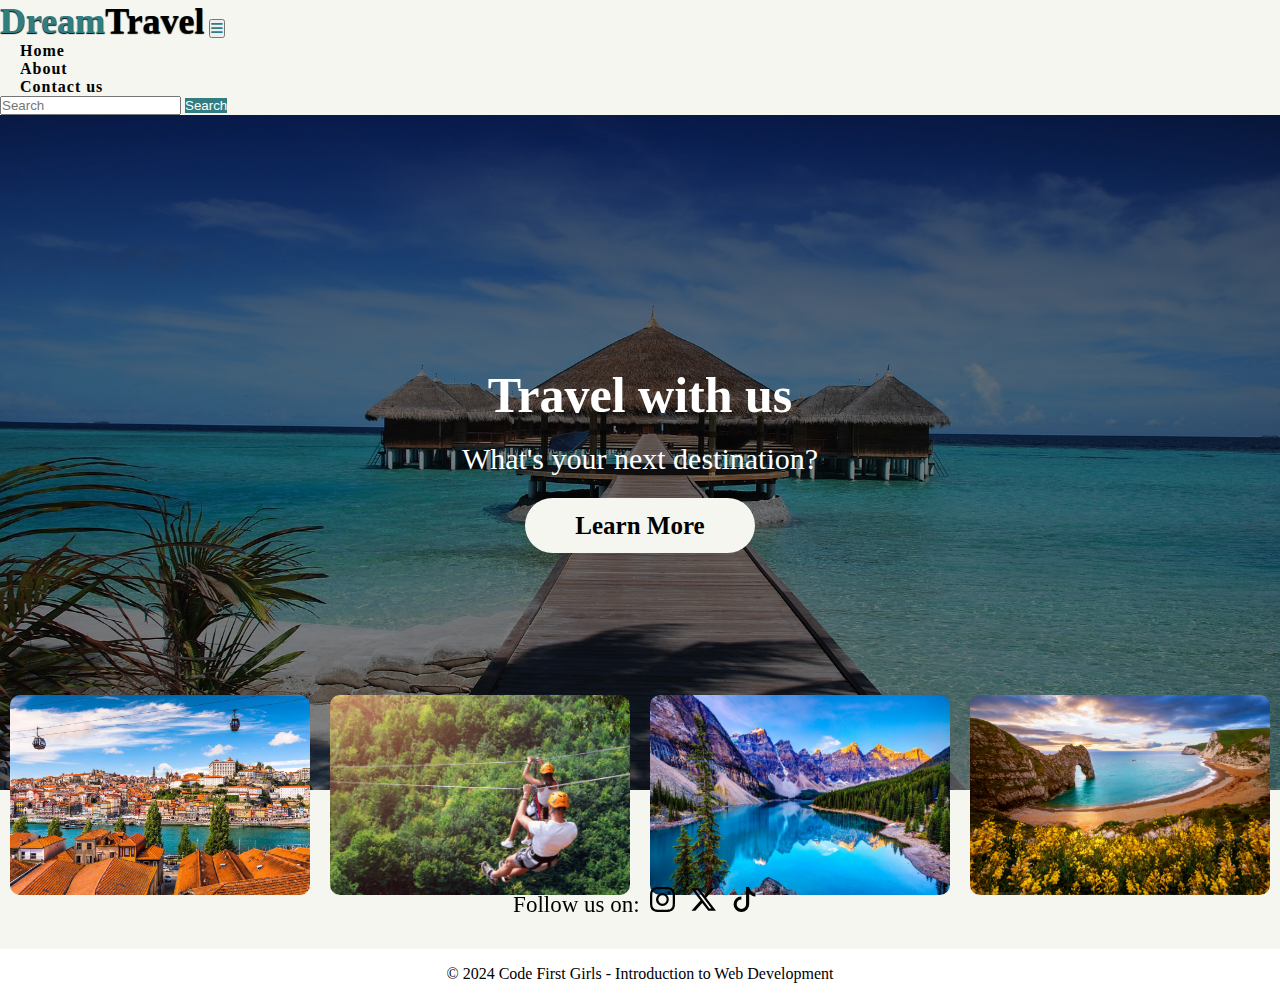
<file: Travel Website 3/index.html>
<!DOCTYPE html>
<html lang="en">
<head>
    <meta charset="UTF-8">
    <meta name="viewport" content="width=device-width, initial-scale=1.0">
    <title>Travel Website</title>

    <link rel="stylesheet" href="stylesheet.css">

    <link href="https://cdn.jsdelivr.net/npm/bootstrap@5.0.2/dist/css/bootstrap.min.css" rel="stylesheet" integrity="sha384-EVSTQN3/azprG1Anm3QDgpJLIm9Nao0Yz1ztcQTwFspd3yD65VohhpuuCOmLASjC" crossorigin="anonymous">

    <link rel="stylesheet" href="https://cdnjs.cloudflare.com/ajax/libs/font-awesome/6.5.2/css/all.min.css">

    <link rel="preconnect" href="https://fonts.googleapis.com">
<link rel="preconnect" href="https://fonts.gstatic.com" crossorigin>
<link href="https://fonts.googleapis.com/css2?family=Roboto:wght@500&display=swap" rel="stylesheet">

</head>
<body>
    
    <nav class="navbar navbar-expand-lg" id="navbar">
        <div class="container">
          <a class="navbar-brand" href="index.html" id="logo"><span>Dream</span>Travel</a>
          <button class="navbar-toggler" type="button" data-bs-toggle="collapse" data-bs-target="#mynavbar">
            <span><i class="fa-solid fa-bars"></i></span>
          </button>
          <div class="collapse navbar-collapse" id="mynavbar">
            <ul class="navbar-nav me-auto">
              <li class="nav-item">
                <a class="nav-link" href="index.html">Home</a>
              </li>
              <li class="nav-item">
                <a class="nav-link" href="about.html">About</a>
              </li>
              <li class="nav-item">
                <a class="nav-link" href="contact.html">Contact us</a>
              </li>
             
            </ul>
            <form class="d-flex">
                <input class="form-control me-2" type="text" placeholder="Search">
                <button class="btn btn-primary" type="button">Search</button>
              </form>
        </div>
    </div>
  </nav>
  <div class="body">
    <div class="heading">
      <h1>Travel with us</h1>
      <br>
      <p>What's your next destination?</p>
      <br>
      <br>
      <a href="about.html">Learn More</a>
    </div>
    </div>

    <div class="body2" id="background">
    <div class="places">
    <div class="hovering">
      <a href="citybreak.html"><img src="Images/citybreak.avif" alt="City break" class="image" style="width: 300px; height: 200px; border-radius: 10px;"></a>
        <div class="middle">
          <div class="text"><a href="./citybreak.html">City break</a></div>
        </div>
      </div>
    </div>
    <div class="places">
        <div class="hovering">
            <img src="Images/adventure.png" alt="Adventure" class="image" style="width: 300px; height: 200px; border-radius: 10px;">
            <div class="middle">
              <div class="text"><a href="./adventure.html">Adventure</a></div>
            </div>
          </div>
     </div>
     <div class="places">
        <div class="hovering">
            <img src="Images/mountains1.jpg" alt="Mountains" class="image" style="width: 300px; height: 200px; border-radius: 10px;">
            <div class="middle">
              <div class="text"><a href="./mountains.html">Mountains</a></div>
            </div>
          </div>
    </div>
    <div class="places">
        <div class="hovering">
            <img src="Images/Seaside.jpeg" alt="Seaside" class="image" style="width: 300px; height: 200px; border-radius: 10px;">
            <div class="middle">
              <div class="text"><a href="./seaside.html">Seaside</a></div>
            </div>
          </div>
    </div>
    </div>

    <div id="main-footer">
      <div id="footer-bottom">
        <div class="container-footer">
          <ul class="social-icons"></ul>
          <br>
          <br>
          <br>
          <br>
          <div id="footer-info">
            Follow us on: <a href="https://www.instagram.com/codefirstgirls/?hl=en" target="blank"><svg xmlns="http://www.w3.org/2000/svg" width="25" height="25" fill="currentColor" class="bi bi-instagram" viewBox="0 0 16 16">
              <path d="M8 0C5.829 0 5.556.01 4.703.048 3.85.088 3.269.222 2.76.42a3.9 3.9 0 0 0-1.417.923A3.9 3.9 0 0 0 .42 2.76C.222 3.268.087 3.85.048 4.7.01 5.555 0 5.827 0 8.001c0 2.172.01 2.444.048 3.297.04.852.174 1.433.372 1.942.205.526.478.972.923 1.417.444.445.89.719 1.416.923.51.198 1.09.333 1.942.372C5.555 15.99 5.827 16 8 16s2.444-.01 3.298-.048c.851-.04 1.434-.174 1.943-.372a3.9 3.9 0 0 0 1.416-.923c.445-.445.718-.891.923-1.417.197-.509.332-1.09.372-1.942C15.99 10.445 16 10.173 16 8s-.01-2.445-.048-3.299c-.04-.851-.175-1.433-.372-1.941a3.9 3.9 0 0 0-.923-1.417A3.9 3.9 0 0 0 13.24.42c-.51-.198-1.092-.333-1.943-.372C10.443.01 10.172 0 7.998 0zm-.717 1.442h.718c2.136 0 2.389.007 3.232.046.78.035 1.204.166 1.486.275.373.145.64.319.92.599s.453.546.598.92c.11.281.24.705.275 1.485.039.843.047 1.096.047 3.231s-.008 2.389-.047 3.232c-.035.78-.166 1.203-.275 1.485a2.5 2.5 0 0 1-.599.919c-.28.28-.546.453-.92.598-.28.11-.704.24-1.485.276-.843.038-1.096.047-3.232.047s-2.39-.009-3.233-.047c-.78-.036-1.203-.166-1.485-.276a2.5 2.5 0 0 1-.92-.598 2.5 2.5 0 0 1-.6-.92c-.109-.281-.24-.705-.275-1.485-.038-.843-.046-1.096-.046-3.233s.008-2.388.046-3.231c.036-.78.166-1.204.276-1.486.145-.373.319-.64.599-.92s.546-.453.92-.598c.282-.11.705-.24 1.485-.276.738-.034 1.024-.044 2.515-.045zm4.988 1.328a.96.96 0 1 0 0 1.92.96.96 0 0 0 0-1.92m-4.27 1.122a4.109 4.109 0 1 0 0 8.217 4.109 4.109 0 0 0 0-8.217m0 1.441a2.667 2.667 0 1 1 0 5.334 2.667 2.667 0 0 1 0-5.334"/>
            </svg> </a>  
            <a href="https://x.com/CodeFirstGirls?ref_src=twsrc%5Egoogle%7Ctwcamp%5Eserp%7Ctwgr%5Eauthor" target="blank"> <svg xmlns="http://www.w3.org/2000/svg" width="25" height="25" fill="currentColor" class="bi bi-twitter-x" viewBox="0 0 16 16">
              <path d="M12.6.75h2.454l-5.36 6.142L16 15.25h-4.937l-3.867-5.07-4.425 5.07H.316l5.733-6.57L0 .75h5.063l3.495 4.633L12.601.75Zm-.86 13.028h1.36L4.323 2.145H2.865z"/>
            </svg> </a>  
            <a href="https://www.tiktok.com/@codefirstgirls?lang=en" target="blank"> <svg xmlns="http://www.w3.org/2000/svg" width="25" height="25" fill="currentColor" class="bi bi-tiktok" viewBox="0 0 16 16">
              <path d="M9 0h1.98c.144.715.54 1.617 1.235 2.512C12.895 3.389 13.797 4 15 4v2c-1.753 0-3.07-.814-4-1.829V11a5 5 0 1 1-5-5v2a3 3 0 1 0 3 3z"/>
            </svg> </a>
            <br>
            <br>
          </div>
        </div>
      </div>
    </div>

        <script src="https://cdn.jsdelivr.net/npm/bootstrap@5.0.2/dist/js/bootstrap.bundle.min.js" integrity="sha384-MrcW6ZMFYlzcLA8Nl+NtUVF0sA7MsXsP1UyJoMp4YLEuNSfAP+JcXn/tWtIaxVXM" crossorigin="anonymous"></script>
</body>
<footer>
  <div class="footer">
  <p> &#169 2024 Code First Girls - Introduction to Web Development</p>
  </div>
</footer>


</html>
</file>
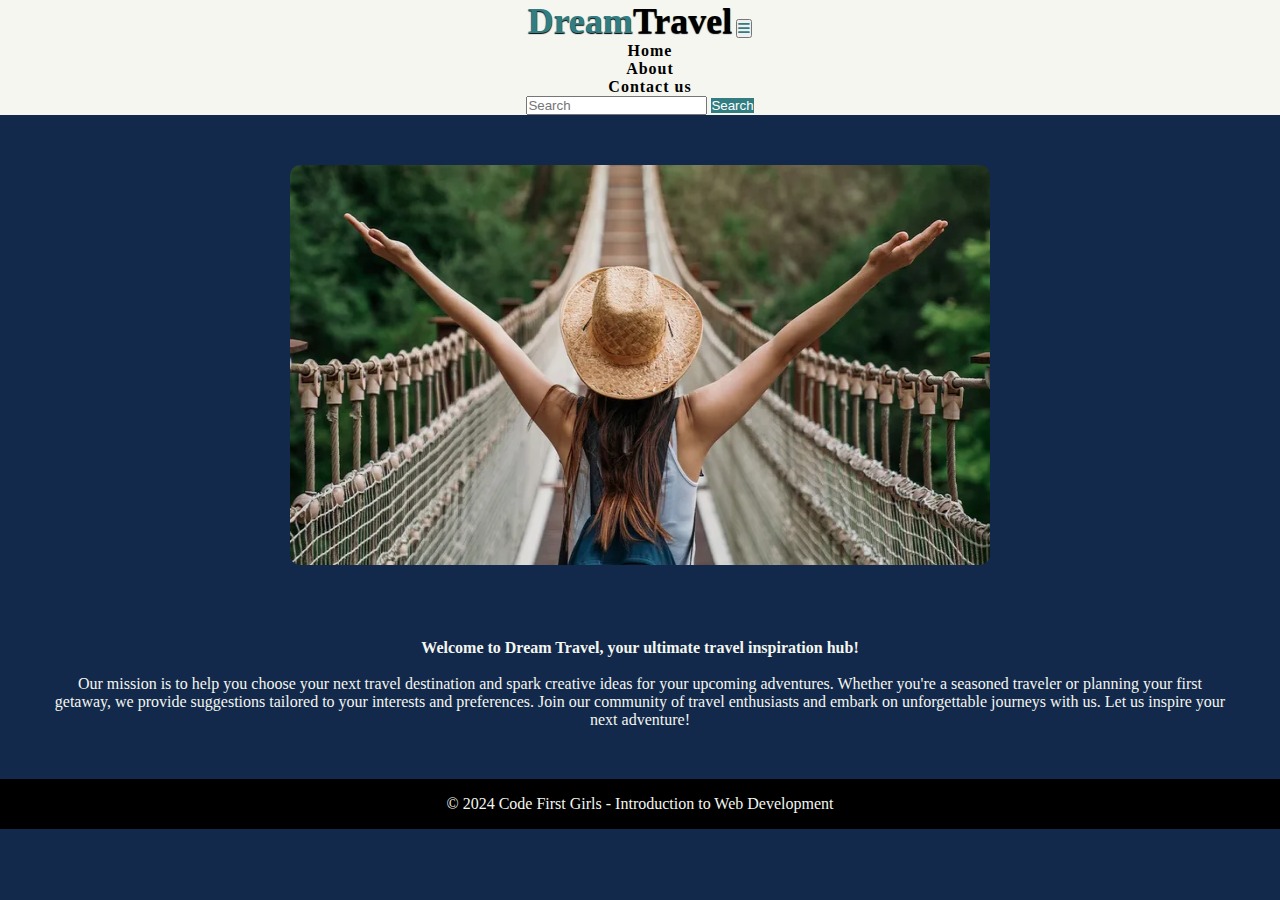
<file: Travel Website 3/about.html>
<!DOCTYPE html>
<html lang="en">
<head>
    <meta charset="UTF-8">
    <meta name="viewport" content="width=device-width, initial-scale=1.0">
    <title>About</title>

    <link rel="stylesheet" href="stylesheet.css">

    <link href="https://cdn.jsdelivr.net/npm/bootstrap@5.0.2/dist/css/bootstrap.min.css" rel="stylesheet" integrity="sha384-EVSTQN3/azprG1Anm3QDgpJLIm9Nao0Yz1ztcQTwFspd3yD65VohhpuuCOmLASjC" crossorigin="anonymous">

    <link rel="stylesheet" href="https://cdnjs.cloudflare.com/ajax/libs/font-awesome/6.5.2/css/all.min.css">

    <link rel="preconnect" href="https://fonts.googleapis.com">
<link rel="preconnect" href="https://fonts.gstatic.com" crossorigin>
<link href="https://fonts.googleapis.com/css2?family=Roboto:wght@500&display=swap" rel="stylesheet">

</head>
<body class="about_body">
    
    <nav class="navbar navbar-expand-lg" id="navbar">
        <div class="container">
          <a class="navbar-brand" href="index.html" id="logo"><span>Dream</span>Travel</a>
          <button class="navbar-toggler" type="button" data-bs-toggle="collapse" data-bs-target="#mynavbar">
            <span><i class="fa-solid fa-bars"></i></span>
          </button>
          <div class="collapse navbar-collapse" id="mynavbar">
            <ul class="navbar-nav me-auto">
              <li class="nav-item">
                <a class="nav-link" href="index.html">Home</a>
              </li>
              <li class="nav-item">
                <a class="nav-link" href="about.html">About</a>
              </li>
              <li class="nav-item">
                <a class="nav-link" href="contact.html">Contact us</a>
              </li>
             
            </ul>
            <form class="d-flex">
                <input class="form-control me-2" type="text" placeholder="Search">
                <button class="btn btn-primary" type="button">Search</button>
              </form>
        </div>
    </div>
  </nav>



  <div>
    <div class="about_image">
        <img src="Images/About.webp" style="width: 700px; height: 400px; border-radius: 10px;">
    </div>
    <div class="about_text">
    
      <h4> Welcome to Dream Travel, your ultimate travel inspiration hub! </h4>
      <br>
      <p>Our mission is to help you choose your next travel destination and spark creative ideas for your upcoming adventures. Whether you're a seasoned traveler or planning your first getaway, we provide suggestions tailored to your interests and preferences.
        
        Join our community of travel enthusiasts and embark on unforgettable journeys with us. 
        Let us inspire your next adventure!</p>
      </div>
   
  </div>
    
</body> 

    <footer class="about_footer">
      <div class="footer">
      <p> &#169 2024 Code First Girls - Introduction to Web Development</p>
      </div>
    </footer>
</html>
</file>
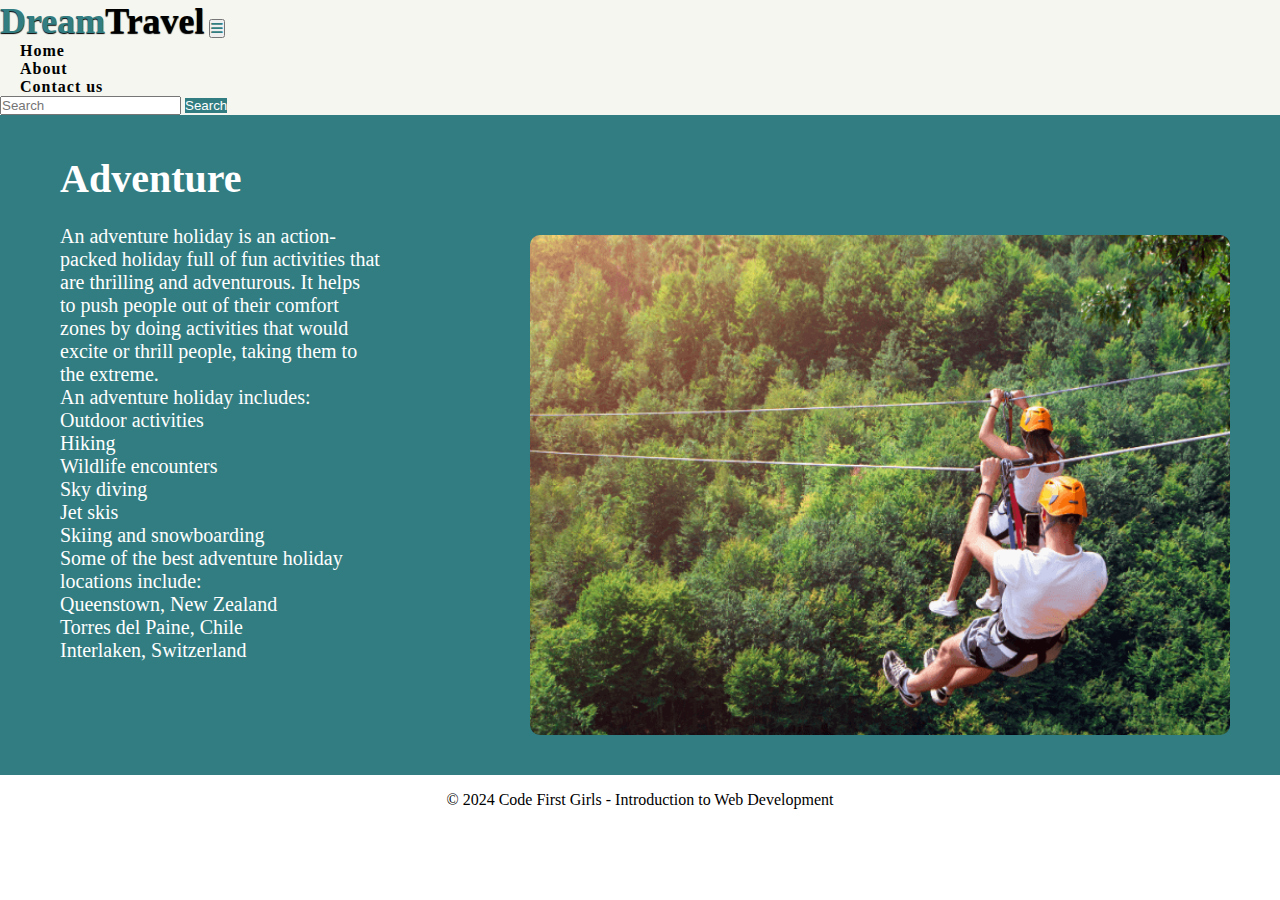
<file: Travel Website 3/adventure.html>
<!DOCTYPE html>
<html lang="en">
<head>
    <meta charset="UTF-8">
    <meta name="viewport" content="width=device-width, initial-scale=1.0">
    <title>Adventure</title>

    <link rel="stylesheet" href="stylesheet.css">

    <link href="https://cdn.jsdelivr.net/npm/bootstrap@5.0.2/dist/css/bootstrap.min.css" rel="stylesheet" integrity="sha384-EVSTQN3/azprG1Anm3QDgpJLIm9Nao0Yz1ztcQTwFspd3yD65VohhpuuCOmLASjC" crossorigin="anonymous">

    <link rel="stylesheet" href="https://cdnjs.cloudflare.com/ajax/libs/font-awesome/6.5.2/css/all.min.css">

    <link rel="preconnect" href="https://fonts.googleapis.com">
<link rel="preconnect" href="https://fonts.gstatic.com" crossorigin>
<link href="https://fonts.googleapis.com/css2?family=Roboto:wght@500&display=swap" rel="stylesheet">

</head>
<body>
    
    <nav class="navbar navbar-expand-lg" id="navbar">
        <div class="container">
          <a class="navbar-brand" href="index.html" id="logo"><span>Dream</span>Travel</a>
          <button class="navbar-toggler" type="button" data-bs-toggle="collapse" data-bs-target="#mynavbar">
            <span><i class="fa-solid fa-bars"></i></span>
          </button>
          <div class="collapse navbar-collapse" id="mynavbar">
            <ul class="navbar-nav me-auto">
              <li class="nav-item">
                <a class="nav-link" href="index.html">Home</a>
              </li>
              <li class="nav-item">
                <a class="nav-link" href="about.html">About</a>
              </li>
              <li class="nav-item">
                <a class="nav-link" href="contact.html">Contact us</a>
              </li>
             
            </ul>
            <form class="d-flex">
                <input class="form-control me-2" type="text" placeholder="Search">
                <button class="btn btn-primary" type="button">Search</button>
              </form>
        </div>
    </div>
  </nav>
  <div class="places_body">
    
    <div class="places_text">
      <h1>Adventure</h1>
      <br>
      <p>
        An adventure holiday is an action-packed holiday full of fun activities that are thrilling and adventurous. It helps to push people out of their comfort zones by doing activities that would excite or thrill people, taking them to the extreme.

        <p>An adventure holiday includes:
        <ul>
        <li>Outdoor activities</li>
        <li>Hiking</li>
        <li>Wildlife encounters</li>
        <li>Sky diving</li>
        <li>Jet skis</li>
        <li>Skiing and snowboarding</li>
      </ul>
        </p>
        
        <p>Some of the best adventure holiday locations include:
      <ul>
        <li>Queenstown, New Zealand</li>
        <li>Torres del Paine, Chile</li>
        <li>Interlaken, Switzerland</li>
      </ul>
        </p>
      
      </p>
      </div>
      <div class="places_image">
        <img src="Images/adventure.png" alt="Adventure" class="image" style="width: 700px; height: 500px; border-radius: 10px;">
      </div>
    </div>
    </div>

</body>
<footer>
    <div class="footer">
    <p> &#169 2024 Code First Girls - Introduction to Web Development</p>
    </div>
  </footer>
  </html>
</file>
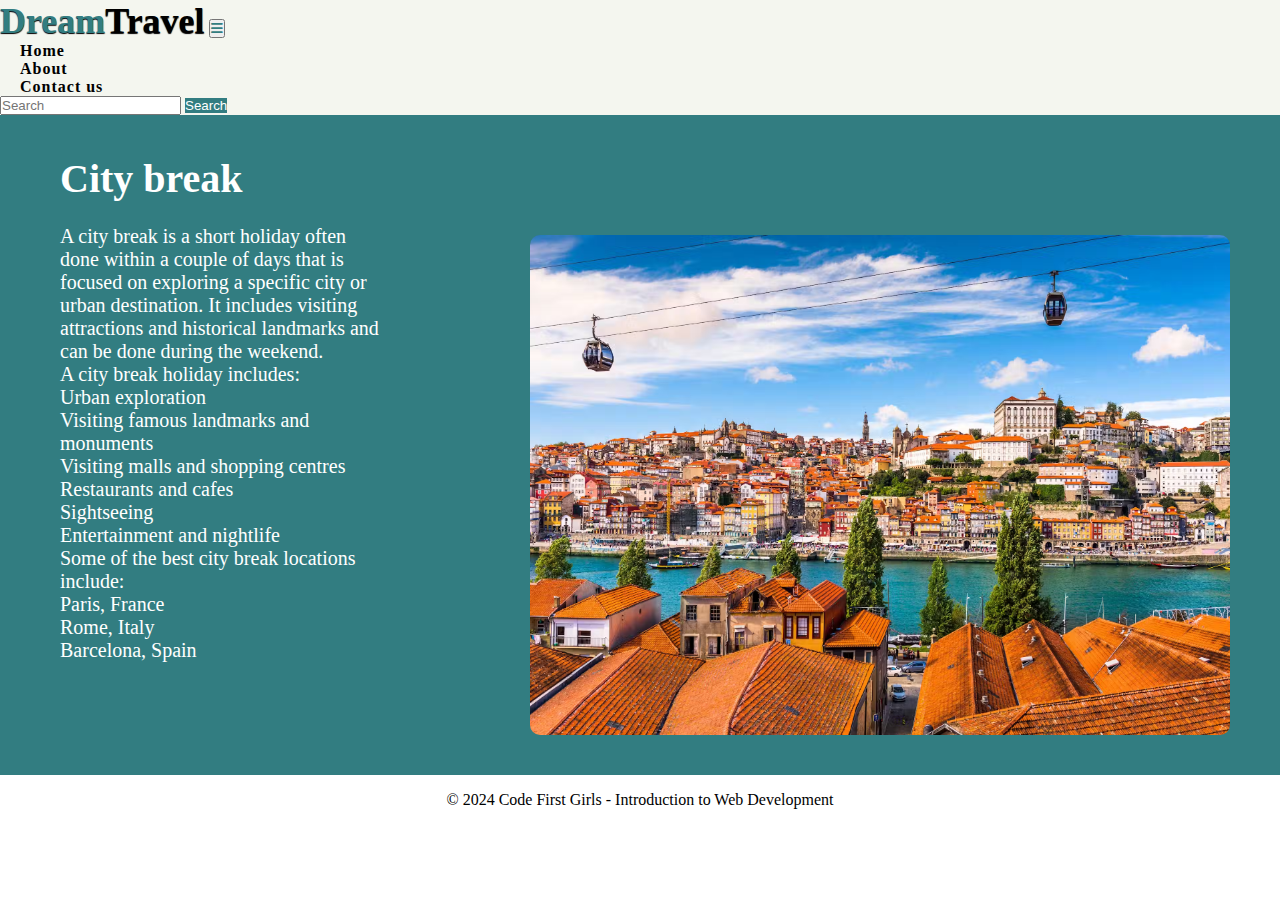
<file: Travel Website 3/citybreak.html>
<!DOCTYPE html>
<html lang="en">
<head>
    <meta charset="UTF-8">
    <meta name="viewport" content="width=device-width, initial-scale=1.0">
    <title>City Break</title>

    <link rel="stylesheet" href="stylesheet.css">

    <link href="https://cdn.jsdelivr.net/npm/bootstrap@5.0.2/dist/css/bootstrap.min.css" rel="stylesheet" integrity="sha384-EVSTQN3/azprG1Anm3QDgpJLIm9Nao0Yz1ztcQTwFspd3yD65VohhpuuCOmLASjC" crossorigin="anonymous">

    <link rel="stylesheet" href="https://cdnjs.cloudflare.com/ajax/libs/font-awesome/6.5.2/css/all.min.css">

    <link rel="preconnect" href="https://fonts.googleapis.com">
<link rel="preconnect" href="https://fonts.gstatic.com" crossorigin>
<link href="https://fonts.googleapis.com/css2?family=Roboto:wght@500&display=swap" rel="stylesheet">

</head>
<body>
    
    <nav class="navbar navbar-expand-lg" id="navbar">
        <div class="container">
          <a class="navbar-brand" href="index.html" id="logo"><span>Dream</span>Travel</a>
          <button class="navbar-toggler" type="button" data-bs-toggle="collapse" data-bs-target="#mynavbar">
            <span><i class="fa-solid fa-bars"></i></span>
          </button>
          <div class="collapse navbar-collapse" id="mynavbar">
            <ul class="navbar-nav me-auto">
              <li class="nav-item">
                <a class="nav-link" href="index.html">Home</a>
              </li>
              <li class="nav-item">
                <a class="nav-link" href="about.html">About</a>
              </li>
              <li class="nav-item">
                <a class="nav-link" href="contact.html">Contact us</a>
              </li>
             
            </ul>
            <form class="d-flex">
                <input class="form-control me-2" type="text" placeholder="Search">
                <button class="btn btn-primary" type="button">Search</button>
              </form>
        </div>
    </div>
  </nav>

  <div class="places_body">
    
    <div class="places_text">
      <h1>City break</h1>
      <br>
      <p>
        A city break is a short holiday often done within a couple of days that is focused on exploring a specific city or urban destination. It includes visiting attractions and historical landmarks and can be done during the weekend.

        <p>A city break holiday includes:
        <ul>
        <li>Urban exploration</li>
        <li>Visiting famous landmarks and monuments</li>
        <li>Visiting malls and shopping centres</li>
        <li>Restaurants and cafes</li>
        <li>Sightseeing</li>
        <li>Entertainment and nightlife</li>
      </ul>
        </p>
        
        <p>Some of the best city break locations include:
      <ul>
        <li>Paris, France</li>
        <li>Rome, Italy</li>
        <li>Barcelona, Spain</li>
      </ul>
        </p>
      
      </p>
      </div>
      <div class="places_image">
        <img src="Images/citybreak.avif" alt="Avatar" class="image" style="width: 700px; height: 500px; border-radius: 10px;">
      </div>
    </div>
    </div>
  </body>
  <footer>
      <div class="footer">
      <p> &#169 2024 Code First Girls - Introduction to Web Development</p>
      </div>
    </footer>
    </html>
</file>
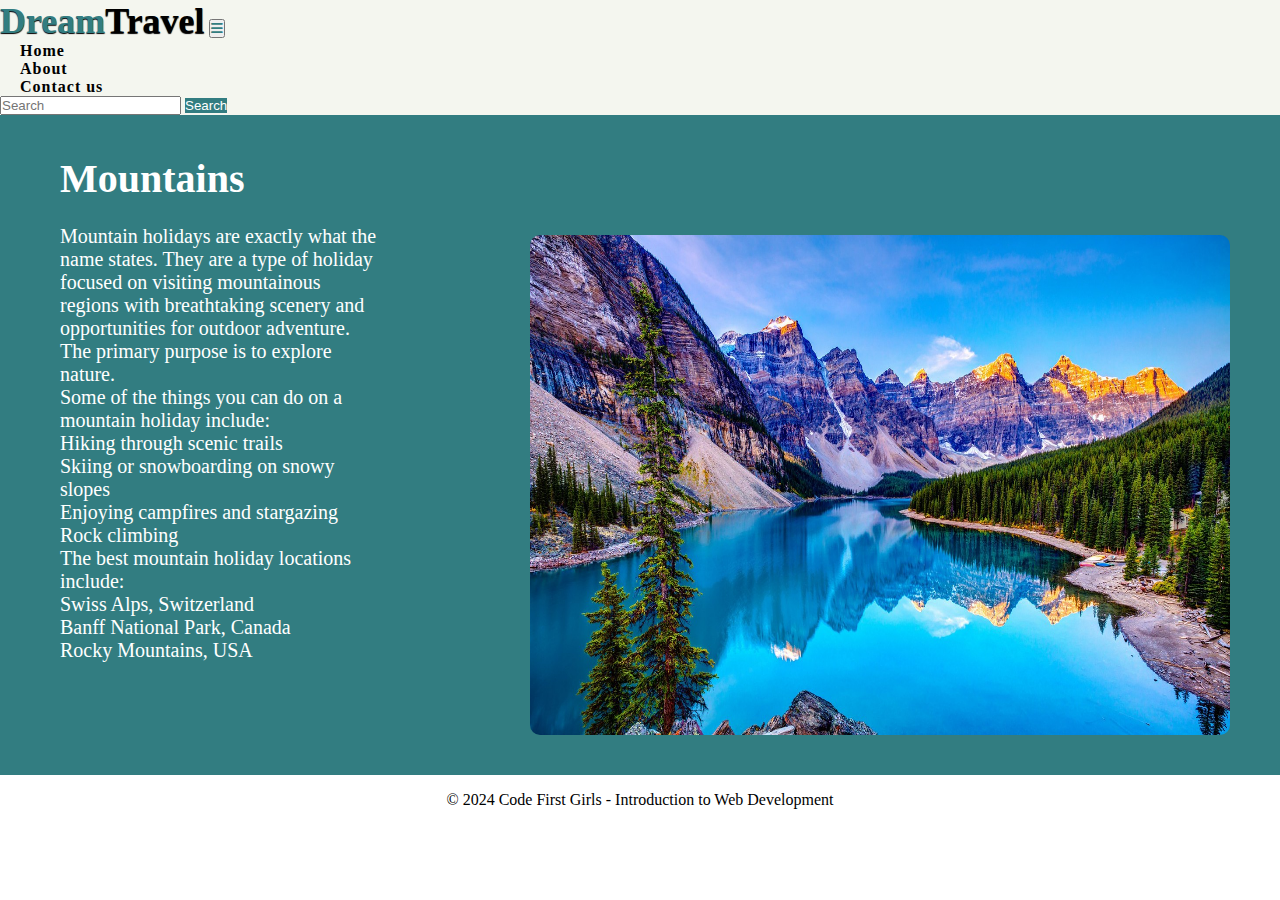
<file: Travel Website 3/mountains.html>
<!DOCTYPE html>
<html lang="en">
<head>
    <meta charset="UTF-8">
    <meta name="viewport" content="width=device-width, initial-scale=1.0">
    <title>City Break</title>

    <link rel="stylesheet" href="stylesheet.css">

    <link href="https://cdn.jsdelivr.net/npm/bootstrap@5.0.2/dist/css/bootstrap.min.css" rel="stylesheet" integrity="sha384-EVSTQN3/azprG1Anm3QDgpJLIm9Nao0Yz1ztcQTwFspd3yD65VohhpuuCOmLASjC" crossorigin="anonymous">

    <link rel="stylesheet" href="https://cdnjs.cloudflare.com/ajax/libs/font-awesome/6.5.2/css/all.min.css">

    <link rel="preconnect" href="https://fonts.googleapis.com">
<link rel="preconnect" href="https://fonts.gstatic.com" crossorigin>
<link href="https://fonts.googleapis.com/css2?family=Roboto:wght@500&display=swap" rel="stylesheet">

</head>
<body>
    
    <nav class="navbar navbar-expand-lg" id="navbar">
        <div class="container">
          <a class="navbar-brand" href="index.html" id="logo"><span>Dream</span>Travel</a>
          <button class="navbar-toggler" type="button" data-bs-toggle="collapse" data-bs-target="#mynavbar">
            <span><i class="fa-solid fa-bars"></i></span>
          </button>
          <div class="collapse navbar-collapse" id="mynavbar">
            <ul class="navbar-nav me-auto">
              <li class="nav-item">
                <a class="nav-link" href="index.html">Home</a>
              </li>
              <li class="nav-item">
                <a class="nav-link" href="about.html">About</a>
              </li>
              <li class="nav-item">
                <a class="nav-link" href="contact.html">Contact us</a>
              </li>
             
            </ul>
            <form class="d-flex">
                <input class="form-control me-2" type="text" placeholder="Search">
                <button class="btn btn-primary" type="button">Search</button>
              </form>
        </div>
    </div>
  </nav>
  <div class="places_body">
  <div class="places_text">
    <h1>Mountains</h1>
    <br>
    <p>
      Mountain holidays are exactly what the name states. They are a type of holiday focused on visiting mountainous regions with breathtaking scenery and opportunities for outdoor adventure. The primary purpose is to explore nature.

      <p>Some of the things you can do on a mountain holiday include:

      <ul>
      <li>Hiking through scenic trails</li>
      <li>Skiing or snowboarding on snowy slopes</li>
      <li>Enjoying campfires and stargazing</li>
      <li>Rock climbing</li>
    </ul>
      </p>
      
      <p>The best mountain holiday locations include:
    <ul>
      <li>Swiss Alps, Switzerland</li>
      <li>Banff National Park, Canada</li>
      <li>Rocky Mountains, USA</li>
    </ul>
      </p>
    
    </p>
    </div>
    <div class="places_image">
      <img src="Images/mountains1.jpg" alt="Mountains" class="image" style="width: 700px; height: 500px; border-radius: 10px;">
    </div>
  </div>
  </div>

</body>
<footer>
    <div class="footer">
    <p> &#169 2024 Code First Girls - Introduction to Web Development</p>
    </div>
  </footer>
  </html>
</file>
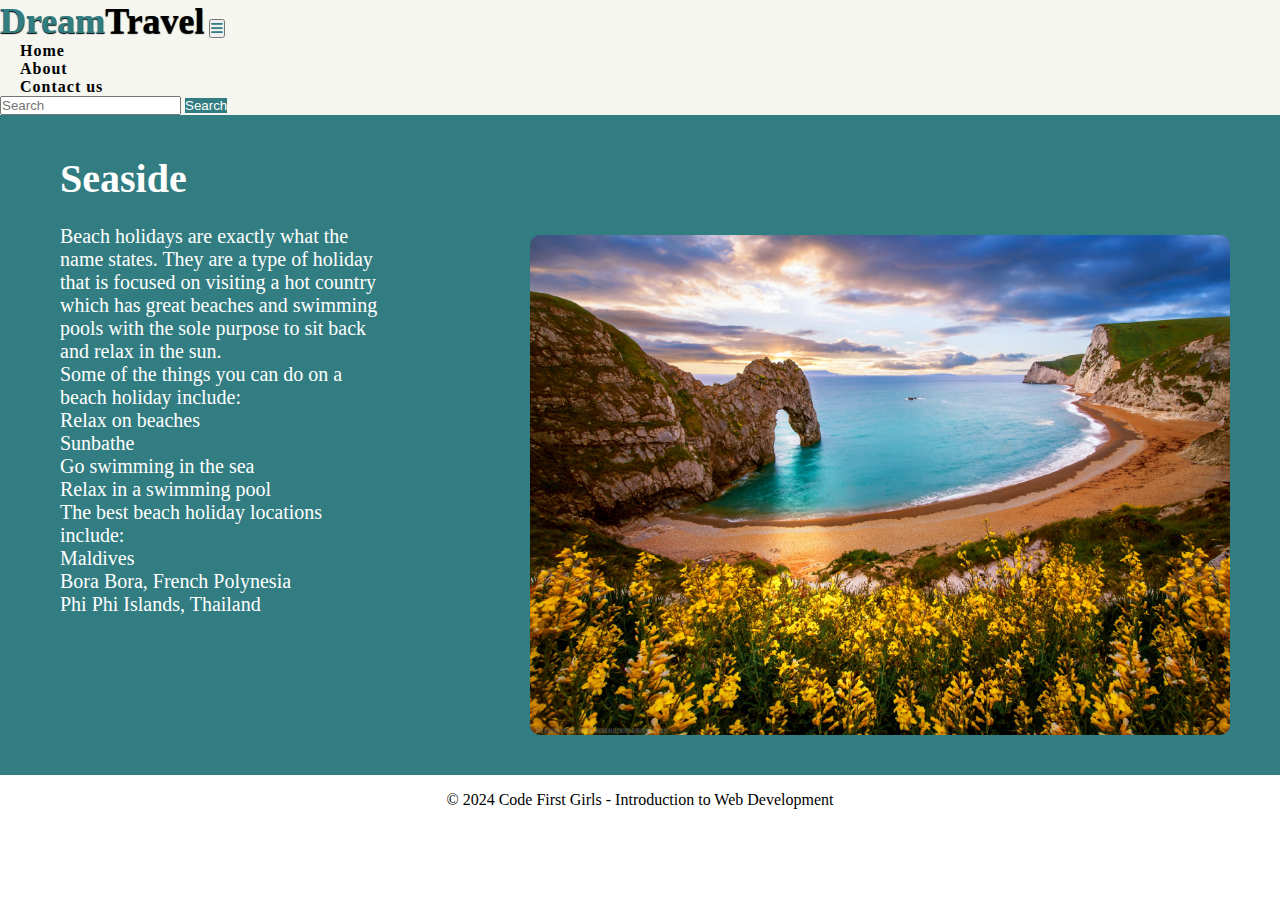
<file: Travel Website 3/seaside.html>
<!DOCTYPE html>
<html lang="en">
<head>
    <meta charset="UTF-8">
    <meta name="viewport" content="width=device-width, initial-scale=1.0">
    <title>Seaside</title>

    <link rel="stylesheet" href="stylesheet.css">

    <link href="https://cdn.jsdelivr.net/npm/bootstrap@5.0.2/dist/css/bootstrap.min.css" rel="stylesheet" integrity="sha384-EVSTQN3/azprG1Anm3QDgpJLIm9Nao0Yz1ztcQTwFspd3yD65VohhpuuCOmLASjC" crossorigin="anonymous">

    <link rel="stylesheet" href="https://cdnjs.cloudflare.com/ajax/libs/font-awesome/6.5.2/css/all.min.css">

    <link rel="preconnect" href="https://fonts.googleapis.com">
<link rel="preconnect" href="https://fonts.gstatic.com" crossorigin>
<link href="https://fonts.googleapis.com/css2?family=Roboto:wght@500&display=swap" rel="stylesheet">

</head>
<body>
    
    <nav class="navbar navbar-expand-lg" id="navbar">
        <div class="container">
          <a class="navbar-brand" href="index.html" id="logo"><span>Dream</span>Travel</a>
          <button class="navbar-toggler" type="button" data-bs-toggle="collapse" data-bs-target="#mynavbar">
            <span><i class="fa-solid fa-bars"></i></span>
          </button>
          <div class="collapse navbar-collapse" id="mynavbar">
            <ul class="navbar-nav me-auto">
              <li class="nav-item">
                <a class="nav-link" href="index.html">Home</a>
              </li>
              <li class="nav-item">
                <a class="nav-link" href="about.html">About</a>
              </li>
              <li class="nav-item">
                <a class="nav-link" href="contact.html">Contact us</a>
              </li>
             
            </ul>
            <form class="d-flex">
                <input class="form-control me-2" type="text" placeholder="Search">
                <button class="btn btn-primary" type="button">Search</button>
              </form>
        </div>
    </div>
  </nav>
  <div class="places_body">
    <div class="places_text">
      <h1>Seaside</h1>
      <br>
      <p>
        Beach holidays are exactly what the name states. They are a type of holiday that is focused on visiting a hot country which has great beaches and swimming pools with the sole purpose to sit back and relax in the sun.
  
        <p>Some of the things you can do on a beach holiday include:
  
        <ul>
        <li>Relax on beaches</li>
        <li>Sunbathe</li>
        <li>Go swimming in the sea</li>
        <li>Relax in a swimming pool</li>
      </ul>
        </p>
        
        <p>The best beach holiday locations include:
      <ul>
        <li>Maldives</li>
        <li>Bora Bora, French Polynesia</li>
        <li>Phi Phi Islands, Thailand</li>
      </ul>
        </p>
      
      </p>
      </div>
      <div class="places_image">
        <img src="Images/Seaside.jpeg" alt="Seaside" class="image" style="width: 700px; height: 500px; border-radius: 10px;">
      </div>
    </div>
    </div>
  
  </body>
  <footer>
      <div class="footer">
      <p> &#169 2024 Code First Girls - Introduction to Web Development</p>
      </div>
    </footer>
    </html>
</file>
<file: Travel Website 3/stylesheet.css>
*{
    margin: 0;
    padding: 0;
    box-sizing: border-box;
    text-decoration: none;
    list-style: none;
    scroll-behavior: smooth;
}
    
    .lato-regular {
      font-family: "Lato", sans-serif;
      font-weight: 400;
      font-style: normal;
    }
    
  #navbar{
    background: #F4F6EF;
  }

  #logo{
    font-size: 36px;
    font-weight: 600;
    color: black;
    text-shadow: 0px 1px 1px black;
    margin-bottom: 5px;
  }
  #logo span{
    color: #327D81;
  }
  .navbar-toggler span{
    color: #327D81;
  }
  .navbar-nav{
    margin-left: 20px;
  }
  .nav-item .nav-link{
    font-size: 16px;
    font-weight: 550;
    color: black;
    letter-spacing: 1px;
    border-radius: 3px;
    transition: 0.5s ease;
  }
  .nav-item .nav-link:hover{
    background: #327D81;
    color: white;
  }
  #navbar form button{
    background: #327D81;
    color: white;
    border: none;
  }

 .home{
    width: 100%;
    height: 90vh;
    background-image: linear-gradient(rgba(0,0,0,0.3),rgba(0,0,0,0.2)), url(./Images/img3.jpg);
    background-repeat: no-repeat;
    background-size: cover;
  } 
  .body{
    width: 100%;
    height: 75vh;
    display: flex;
    justify-content: space-around;
    align-items: center;
    background-image: linear-gradient(rgba(0,0,0,0.50),rgba(0,0,0,0.50)),url(./Images/img3.jpg);
    background-position: center;
    background-size: cover;
  }

  .body2{
    width: 100%;
    height: 10px;
    display: flex;
    justify-content: space-around;
    align-items: center;
  }

  #background {
    background: #F4F6EF;
  }

  .heading{
    width: 30%;
    text-align: center;
    color: #fff;
    font-family: 'Raleway', serif;
  }

  .heading p{
    font-size: 30px;
  }

  .heading h1{
    font-size: 50px;
  }
  .heading a{
    text-decoration: none;
    color: #000;
    font-size: 25px;
    font-weight: bold;
    border-radius: 45px;
    padding: 14px 50px;
    background-color:#F4F6EF;
  }
  .heading a:hover{
    letter-spacing: 3px;
    transition: 0.6s;
  }
  
  .places{
    display: flex;
    text-align: center;
    border-radius: 12px;
  }
  
  .footer{
    width: 100%;
    height: 50px;
    box-sizing: border-box;
    display: flex;
    justify-content: space-around;
    align-items: center;
  
  }
  .footer a{
    text-decoration: none;
    color: #13294B;
    font-size: 18px;
    font-weight: bold;
  }
  .footer a:hover{
    text-decoration: underline;
    transition: 0.4s;
  }


  .hovering {
    position: relative;
    width: 50%;
  }
  
  .image {
    opacity: 1;
    display: block;
    width: 100%;
    height: auto;
    transition: .5s ease;
    backface-visibility: hidden;
  }
  
  .middle {
    transition: .5s ease;
    opacity: 0;
    position: absolute;
    top: 50%;
    left: 150px;
    transform: translate(-50%, -50%);
    -ms-transform: translate(-50%, -50%);
    text-align: center;
  }
  
  .hovering:hover .image {
    opacity: 0.7;
  }
  
  .hovering:hover .middle {
    opacity: 1;
    letter-spacing: 3px;
  }
  
  .text {
    background-color: none;
    color: white;
    text-decoration: none;
    font-weight: bold;
    font-size: 40px;
    padding: 16px 32px;
  }

  .text a:link{
    text-decoration: none;
    color: white;
  }

  .text a:visited{
    text-decoration: none;
    color: white;
  }

  .text a:hover{
    text-decoration: none;
    color: white;
  }
  .text a:active{
    text-decoration: none;
    color: white;
  }

#main-footer {
    background-color: #222222;
    display:block;
    unicode-bidi: isolate;
}

#footer-bottom {
  background-color: #F4F6EF;
  padding: 15px 0 5px;
}

.container-footer {
  text-align: left;
  position: relative;
  width: 80%;
  max-width: 1080px;
  margin: auto;
}

.container-footer ul{
  box-sizing: border-box;
  list-style: none;
  display: block;
}

#footer-info {
  font-size: 23px;
  color: black;
  float:none;
  text-align: center;
}

#footer-info a:link{
  text-decoration: none;
  color: black;
}

#footer-info a:visited{
  text-decoration: none;
  color: black;
}

#footer-info a:hover{
  text-decoration: none;
  color: black;
}

#footer-info a:active{
  text-decoration: none;
  color: black;
}

.bi-instagram {
  display: inline-flex;
  margin-right: 10px;
  margin-left: 5px;
}

.bi-twitter-x {
  display: inline-flex;
  margin-right: 10px;
}

.bi-tiktok {
  display: inline-flex;
  margin-right: 10px;
}

.about_image{
  display: block;
  text-align: center;
  padding-top: 50px;
  padding-bottom: 20px;
}

.about_body{
  background-color: #13294B;
  color:#F4F6EF;
  text-align: center;
  
}

.about_footer{
  background-color: #000000;
  color:#F4F6EF
}

.about_text{
  padding-left: 50px;
  padding-right: 50px;
  padding-top: 50px;
  padding-bottom: 50px;

}

.places_body{
  display: flex;
  background-color: #327D81;
  padding-bottom: 40px;
  padding-top: 40px;
  padding-left: 30px;
  padding-right: 50px;
}

.places_image {
  max-width: 100%;
  max-height:100%;
  align-items: right;
  justify-content: right;
  padding-top: 80px;
}

.places_text {
  font-size: 20px;
  padding-left: 30px;
  padding-right: 150px;
  color: #ffffff;
  text-align: left;
  text-justify: auto;
  align-items: left;
  justify-content: left;
}
</file>
